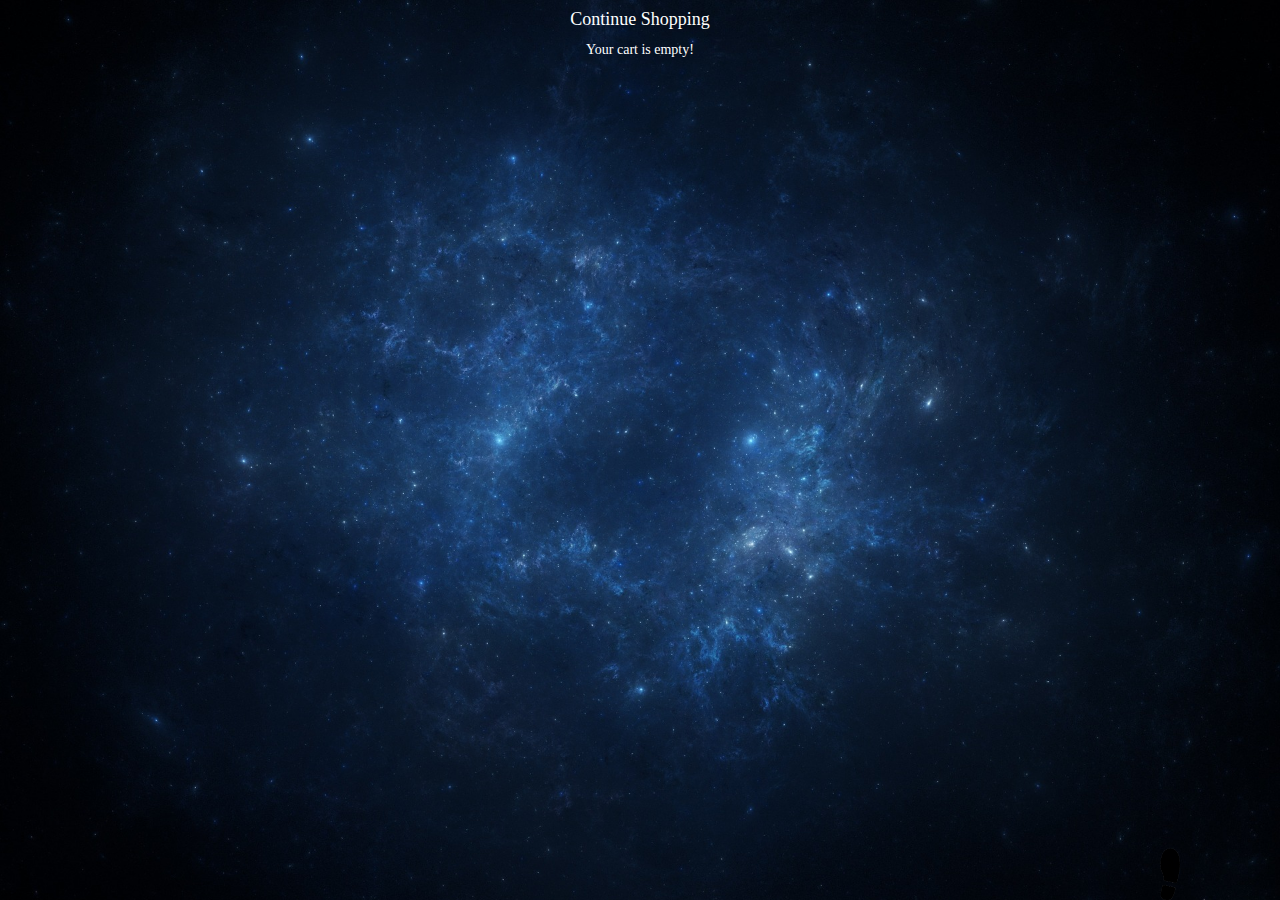
<file: cart.html>
<!DOCTYPE html>
<html lang="en">
<head>
    <meta charset="UTF-8">
    <meta name="viewport" content="width=device-width, initial-scale=1.0">
    <meta http-equiv="X-UA-Compatible" content="ie=edge">
    <link rel="stylesheet" href="https://maxcdn.bootstrapcdn.com/bootstrap/3.4.0/css/bootstrap.min.css">
    <link rel="stylesheet" href="https://use.fontawesome.com/releases/v5.8.1/css/all.css" integrity="sha384-50oBUHEmvpQ+1lW4y57PTFmhCaXp0ML5d60M1M7uH2+nqUivzIebhndOJK28anvf" crossorigin="anonymous">
    <link rel="stylesheet" href="main.css">
    <title>Checkout</title>
</head>
<body>
    <main class="center">
        <h4> <a href="./index.html">Continue Shopping</a> </h4>
        <div class="col-25">
            <h4>Cart <i class="fas fa-shopping-cart"></i><span class="num-item"></span></h4>
            <div class="container">
                <!-- grejer från localStorage hamnar här -->
            </div>
            <hr>
            <p>Total <span class="total"></span> Galleons</p>
            <button class="empty btn btn-danger">Empty cart</button>
        </div>

        <h3>Billing Address</h3> <br class="clearfix">
      
        <form>
            <div>
                <label for="fname"><i class="fa fa-user"></i> Full Name</label> <br>
                <input type="text" id="fname" name="firstname" placeholder="Harry J. Potter" required> <br>
            </div>
            <div>
                <label for="email"><i class="fa fa-envelope"></i> Email</label>  <br>
                <input type="text" id="email" name="email" placeholder="harry@hogwarts.com" required> <br>
            </div>
            <div>
                <label for="tohogwarts">Send to Hogwarts</label>
                <input type="checkbox" id="tohogwarts" checked><br>
            </div>
            <div>
                <label for="adr"><i class="fa fa-address-card-o"></i> Address</label> <br>
                <input type="text" id="adr" name="address" placeholder="4 Privet Drive"> <br>
            </div>
            <div>
                <label for="city"><i class="fa fa-institution"></i> City</label> <br>
                <input type="text" id="city" name="city" placeholder="Surrey"> <br>
            </div>
            <br>
            <button class="btn btn-info"> Proceed to Checkout </button>    
        </form>
        <section class="paymentoptions">
            <h4>Payment Options</h4>
            <input type="radio" name="payment" value="owl" checked> Owl<br>
            <input type="radio" name="payment" value="invoice"> Invoice<br>
            <a href="confirmation.html" class="btn btn-primary">Confirm order</a><br>
        </section>
    </main>
    <script src="script/jquery-3.3.1.min.js"></script>
    <script src="./script/checkoutcards.js"></script>
    <script src="script/validation.js"></script>
    <script src="script/wandsparks.js"></script>
    <script src="script/fottsteps.js"></script>
</body>
</html>
</file>
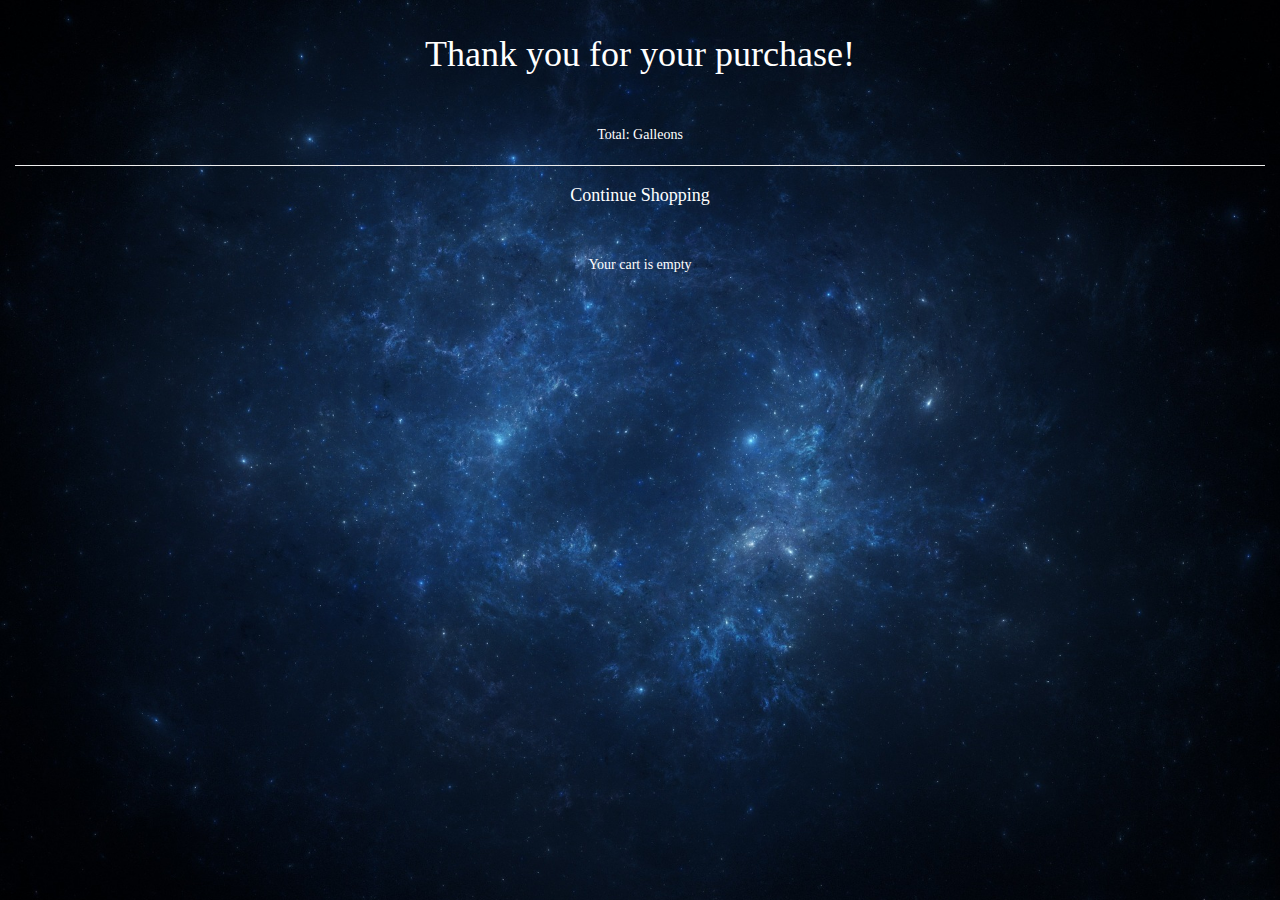
<file: confirmation.html>
<!DOCTYPE html>
<html lang="en">

<head>
    <meta charset="UTF-8">
    <meta name="viewport" content="width=device-width, initial-scale=1.0">
    <meta http-equiv="X-UA-Compatible" content="ie=edge">
    <title>Thank you!</title>
    <link rel="stylesheet" href="https://maxcdn.bootstrapcdn.com/bootstrap/3.4.0/css/bootstrap.min.css">
    <link rel="stylesheet" href="main.css">

</head>

<body class="wrapper center">

    <h1>Thank you for your purchase!</h1>
    <br>
    <br>
    <p>Total: <span class="total"></span> Galleons</p>
    <hr>
    <h4> <a href="./index.html">Continue Shopping</a> </h4>
    <main class="flex-cards main-confirmation main">
    </main>

    <script src="script/jquery-3.3.1.min.js"></script>
    <script src="./script/placedOrder.js"></script>
    <script src="script/wandsparks.js"></script>
</body>

</html>
</file>
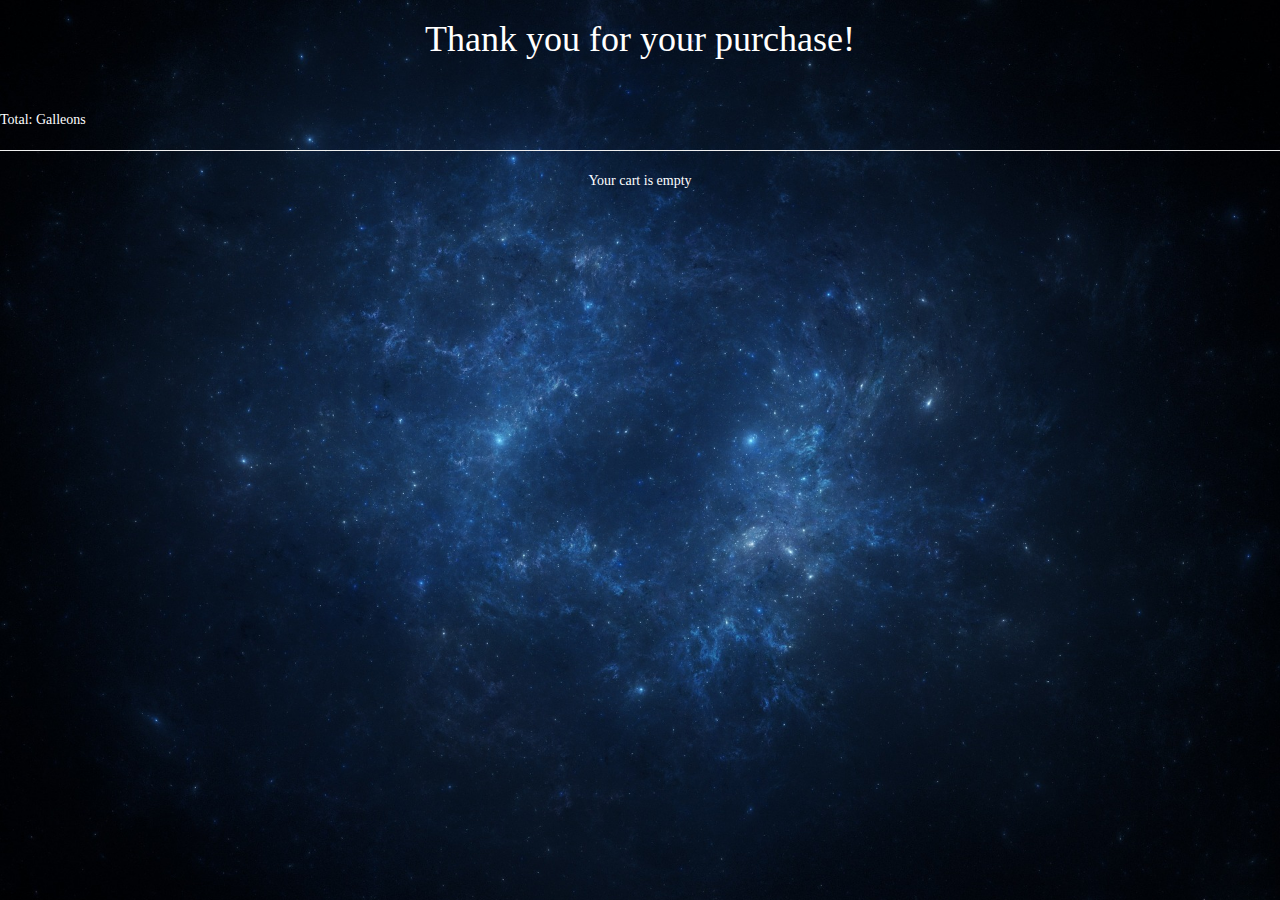
<file: placedOrder.html>
<!DOCTYPE html>
<html lang="en">

<head>
    <meta charset="UTF-8">
    <meta name="viewport" content="width=device-width, initial-scale=1.0">
    <meta http-equiv="X-UA-Compatible" content="ie=edge">
    <title>Thank you!</title>
    <link rel="stylesheet" href="https://maxcdn.bootstrapcdn.com/bootstrap/3.4.0/css/bootstrap.min.css">
    <link rel="stylesheet" href="main.css">

</head>

<body>

    <h1>Thank you for your purchase!</h1>
    <br>
    <br>
        <p>Total: <span class="total"></span> Galleons</p>
        <hr>
    <main class="flex-cards main">
    </main>

    <script src="script/jquery-3.3.1.min.js"></script>
    <script src="./script/placedOrder.js"></script>
</body>

</html>
</file>
<file: main.css>
/* GLOBAL */ 
html {
    background-image: url('./images/background2.jpg');
    background-position: center;
    background-attachment: fixed;
    background-size: cover;
    color: #fff;
    cursor: url('images/cursor6.png'), auto;
    scroll-behavior: smooth;
}
body {
    background: inherit;
    color: inherit;
    font-family: initial;
    font-weight: initial;
}
input {
    color: #000;
}
.clearfix {
    clear: both;
}
button, input, a, .btn {
    cursor: url('images/cursor6click.png'), auto;
}
.spark {
    background-color: #ffff0099;
    position: fixed;
    width: 10px;
    height: 10px;
    border-radius: 50%;
    z-index: 5;
    pointer-events: none;
}
.step {
    position: fixed;
    width: 20px;
    right: 100px;
    z-index: 5;
    pointer-events: none;
}

.center{
    text-align: center;
}

.wrapper{
    padding: 15px; 
}

/* HEADER AND NAV */
header {
    background-color: #00000055;
    position: fixed;
    top: 0;
    left: 0;
    width: 100vw;
    padding-right: 15px;
    padding-bottom: 10px;
    z-index: 4;
}
.burgermenu {
    display: none;
    z-index: 3;
    list-style: none;
    list-style-position: inside;
    padding-inline-start: 0;
    padding-left: 25px;
}
nav {
    position: relative;
    z-index: 3;
}
.searchfield {
    float: right;
    height: 34px;
    border-radius: 50px 0 0 50px;
}
.darkness {
    text-align: center;
    background-color: #000000aa;
    position: fixed;
    top: 0;
    left: 0;
    height: 100vh;
    width: 100vw;
    z-index: 5;
}

/* LAYOUT HELPERS */
.card {
    background: white;
    color: darkblue;
    border-radius: 6px;
    box-shadow: 0px 3px 5px #00000030;
    transition: transform 150ms ease-in-out;
    text-transform: capitalize;

}
.card:hover {
    transform: none;
}
.card h2 {
    margin-top: 0;
}
.card figure img {
    width: auto;
    height: auto;
    max-width: 100%;
    border-top-right-radius: 6px;
    border-top-left-radius: 6px;
}
.card .card-inner {
    padding: 1rem 2rem 2rem 2rem;
}
.page-section {
    padding: 3rem;
}
.page-section.first-section {
    margin-top: 5rem;
}
.page-section h2 {
    margin-top: 0;
}
.flex-column {
    display: flex;
    flex-direction: column;
}
.flex-row {
    display: flex;
    flex-direction: row;
}
.flex-cards .card {
    margin: 1rem 1rem;
    flex-basis: 25%;
    flex-grow: 0;
}
.flex-cards .card:first-child {
    margin-left: 1rem
}

.flex-cards .card:last-child {
    margin-right: 1rem
}

a {
    overflow: auto;
}
.cart{
    float: right;
    border-radius: 0 50px 50px 0;
}
.quantity{
    width: 30px;
}
.main-index{
    margin-top: 100px;
}
.main-confirmation {
    margin-top: 50px;
}

h4 a{
    text-align: center;
    color: white;
}
h4 a:hover{
    color: white;
} 


/* FIRST PAGE*/
h1 {
    text-align: center;
    color: white;
}

.password {
    margin-top: 300px;
    color: #fff;
    background-color: #444;
    width: 200px;
    background-image: none;
    cursor: url('images/cursor6click.png'), auto;
}

.flyingleft {
    position: fixed;
    width: 50px;
    background-image: none;
    right: -50px;
    z-index: 6;
    pointer-events: none;
}
.background1 {
    position: fixed;
    top: 0;
    left: 0;
    width: 100vw;
    height: 100vh;
    background-image: url(images/background1.jpg);
    background-size: cover;
    z-index: 4;
    text-align: center;
}
.map {
    cursor: url('images/cursor6click.png'), auto;
    box-shadow: 12px 29px 81px 0px rgb(0, 0, 0);
    height: 100vh;
    position: relative;
}
.map:hover {
    box-shadow: 12px 29px 81px 0px rgb(255, 255, 255);
}

/* VALIDATE */
.error {
    color: red;
}
.paymentoptions {
    display: none;
    margin-bottom: 30px;
}

/* RESPONSIVE */
@media (min-width: 800px){
    .card:hover {
        transform: scale(1.1, 1.1);
    }
    .flex-cards .card {
        margin: 0 1rem;
        flex-basis: 25%;
        flex-grow: 0;
    }
    .flex-cards .card:first-child {
        margin-left: 0
    }
    .flex-cards .card:last-child {
        margin-right: 0
    }
    .main{
        display: flex; 
        flex-wrap: wrap;
        text-align: center;
        justify-content: center;
        
    }
    .card {
        width: 300px;
        height: 600px;
        margin-bottom: 100px; 
    }
    .card figure img {
        width: fit-content;
        height: 300px;
        max-width: 100%;
        border-top-right-radius: 6px;
        border-top-left-radius: 6px;
    }
    
    
    
}
</file>
